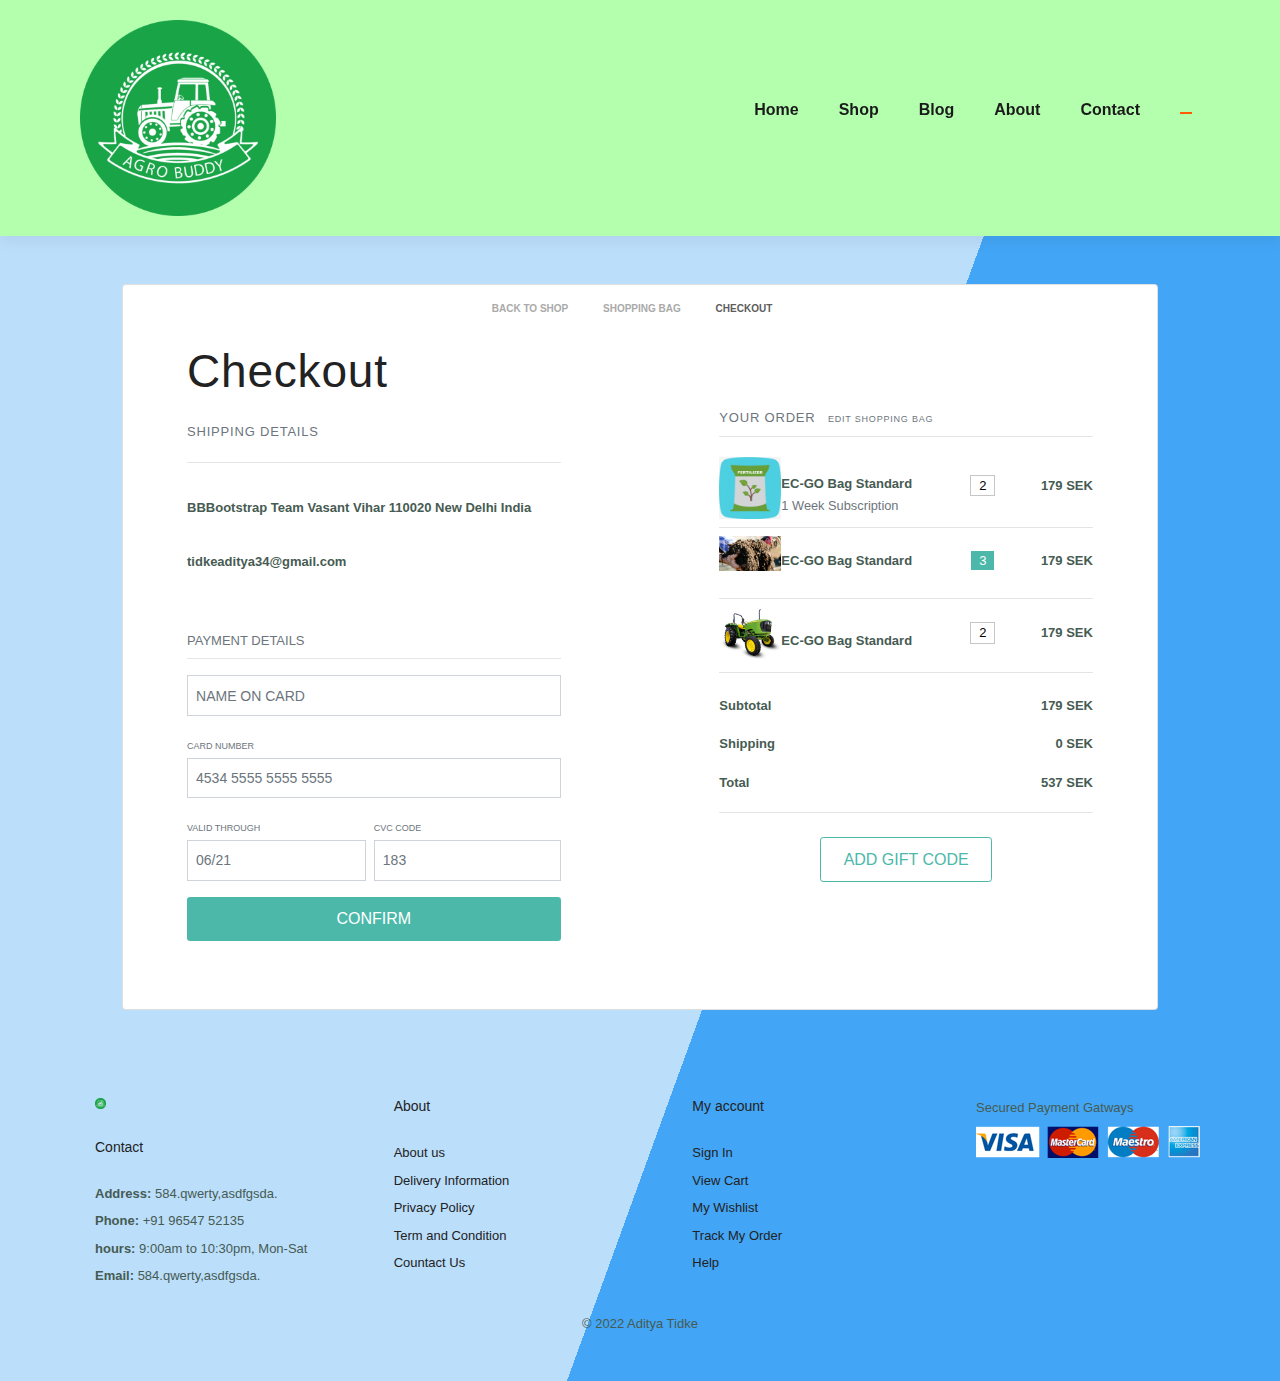
<file: Web/Web/cart.html>
<!DOCTYPE html>
<html lang="en">
  <head>
    <meta charset="UTF-8" />
    <meta http-equiv="X-UA-Compatible" content="IE=edge" />
    <meta name="viewport" content="width=device-width, initial-scale=1.0" />
    <title>Document</title>

    <link
      rel="stylesheet"
      href="https://cdn.jsdelivr.net/npm/bootstrap@4.0.0/dist/css/bootstrap.min.css"
      integrity="sha384-Gn5384xqQ1aoWXA+058RXPxPg6fy4IWvTNh0E263XmFcJlSAwiGgFAW/dAiS6JXm"
      crossorigin="anonymous"
    />

    <link
      rel="stylesheet"
      href="https://cdn.jsdelivr.net/npm/bootstrap-icons@1.10.2/font/bootstrap-icons.css"
      integrity="sha384-b6lVK+yci+bfDmaY1u0zE8YYJt0TZxLEAFyYSLHId4xoVvsrQu3INevFKo+Xir8e"
      crossorigin="anonymous"
    />

    <link rel="stylesheet" href="./css/cart.css" />

    <style>
      body {
        background: linear-gradient(110deg, #bbdefb 60%, #42a5f5 60%);
      }

      .shop {
        font-size: 10px;
      }

      .space {
        letter-spacing: 0.8px !important;
      }

      .second a:hover {
        color: rgb(92, 92, 92);
      }

      .active-2 {
        color: rgb(92, 92, 92);
      }

      .breadcrumb > li + li:before {
        content: "" !important;
      }

      .breadcrumb {
        padding: 0px;
        font-size: 10px;
        color: #aaa !important;
      }

      .first {
        background-color: white;
      }

      a {
        text-decoration: none !important;
        color: #aaa;
      }

      .btn-lg,
      .form-control-sm:focus,
      .form-control-sm:active,
      a:focus,
      a:active {
        outline: none !important;
        box-shadow: none !important;
      }

      .form-control-sm:focus {
        border: 1.5px solid #4bb8a9;
      }

      .btn-group-lg > .btn,
      .btn-lg {
        padding: 0.5rem 0.1rem;
        font-size: 1rem;
        border-radius: 0;
        color: white !important;
        background-color: #4bb8a9;
        height: 2.8rem !important;
        border-radius: 0.2rem !important;
      }

      .btn-group-lg > .btn:hover,
      .btn-lg:hover {
        background-color: #26a69a;
      }

      .btn-outline-primary {
        background-color: #fff !important;
        color: #4bb8a9 !important;
        border-radius: 0.2rem !important;
        border: 1px solid #4bb8a9;
      }

      .btn-outline-primary:hover {
        background-color: #4bb8a9 !important;
        color: #fff !important;
        border: 1px solid #4bb8a9;
      }

      .card-2 {
        margin-top: 40px !important;
      }

      .card-header {
        background-color: #fff;
        border-bottom: 0px solid #aaaa !important;
      }

      p {
        font-size: 13px;
      }

      .small {
        font-size: 9px !important;
      }

      .form-control-sm {
        height: calc(2.2em + 0.5rem + 2px);
        font-size: 0.875rem;
        line-height: 1.5;
        border-radius: 0;
      }

      .cursor-pointer {
        cursor: pointer;
      }

      .boxed {
        padding: 0px 8px 0 8px;
        background-color: #4bb8a9;
        color: white;
      }

      .boxed-1 {
        padding: 0px 8px 0 8px;
        color: black !important;
        border: 1px solid #aaaa;
      }

      .bell {
        opacity: 0.5;
        cursor: pointer;
      }

      @media (max-width: 767px) {
        .breadcrumb-item + .breadcrumb-item {
          padding-left: 0;
        }
      }
    </style>
  </head>
  <body>
    <section id="header">
      <a href="#"><img src="./img/logo.png" alt="" class="logo" /></a>

      <div>
        <ul id="navbar">
          <li><a href="index.html">Home</a></li>
          <li><a href="shop.html">Shop</a></li>
          <li><a href="blog.html">Blog</a></li>
          <li><a href="about.html">About</a></li>
          <li><a href="contact.html">Contact</a></li>
          <li>
            <a class="active" href="cart.html"><i class="bi bi-bag"></i></a>
          </li>
        </ul>
      </div>
    </section>

    <!-- <form>
      <div class="container">
        <div class="row form-group">
          <div class="col-md-6">
            <div class="row">
              <div class="col-md-4">
                <h4>Enter Name</h4>
              </div>
              <div class="col-md-8 justify-content-center">
                <input type="text" class="form-control" name="" id="" />
              </div>
            </div>
            <br />
            <div class="row">
              <div class="col-md-4">
                <h4>Enter Email</h4>
              </div>
              <div class="col-md-8 justify-content-center">
                <input type="email" class="form-control" name="" id="" />
              </div>
            </div>
            <br />
            <div class="row">
              <div class="col-md-4">
                <h4>Enter Phone Number</h4>
              </div>
              <div class="col-md-8 justify-content-center">
                <input type="tel" class="form-control" name="" id="" />
              </div>
            </div>
            <br />
            <div class="row">
              <div class="col-md-4">
                <h4>Enter Address</h4>
              </div>
              <div class="col-md-8 justify-content-center">
                <input type="text" class="form-control" name="" id="" />
              </div>
            </div>
            <br />
            <div class="row">
              <div class="col-md-4">
                <h4>Enter Pin Code</h4>
              </div>
              <div class="col-md-8 justify-content-center">
                <input type="text" class="form-control" name="" id="" />
              </div>
            </div>
            <br />
            <div class="row">
              <div class="col-md-4"></div>
              <div class="col-md-4 justify-content-center btn">
                <input
                  type="submit"
                  class="btn btn-success"
                  name=""
                  value="SUBMIT"
                  id=""
                />
              </div>
              <div class="col-md-4 justify-content-center btn">
                <input
                  type="submit"
                  class="btn btn-secondary"
                  value="RESET"
                  name=""
                  id=""
                />
              </div>
            </div>
          </div>

          <div class="col-md-6">
            <table class="table">
              <thead>
                <tr>
                  <th scope="col">#</th>
                  <th scope="col">First</th>
                  <th scope="col">Last</th>
                  <th scope="col">Handle</th>
                </tr>
              </thead>
              <tbody>
                <tr>
                  <th scope="row">1</th>
                  <td>Mark</td>
                  <td>Otto</td>
                  <td>@mdo</td>
                </tr>
                <tr>
                  <th scope="row">2</th>
                  <td>Jacob</td>
                  <td>Thornton</td>
                  <td>@fat</td>
                </tr>
                <tr>
                  <th scope="row">3</th>
                  <td>Larry</td>
                  <td>the Bird</td>
                  <td>@twitter</td>
                </tr>
              </tbody>
            </table>
          </div>
        </div>
      </div>
    </form> -->

    <div class="container-fluid my-5">
      <div class="row justify-content-center">
        <div class="col-xl-10">
          <div class="card shadow-lg">
            <div class="row mx-auto justify-content-center text-center">
              <div class="col-12 mt-3">
                <nav aria-label="breadcrumb" class="second">
                  <ol class="breadcrumb indigo lighten-6 first">
                    <li class="breadcrumb-item font-weight-bold">
                      <a class="black-text text-uppercase" href="shop.html"
                        ><span class="mr-md-3 mr-1">BACK TO SHOP</span></a
                      ><i
                        class="fa fa-angle-double-right"
                        aria-hidden="true"
                      ></i>
                    </li>
                    <li class="breadcrumb-item font-weight-bold">
                      <a class="black-text text-uppercase" href="#"
                        ><span class="mr-md-3 mr-1">SHOPPING BAG</span></a
                      ><i
                        class="fa fa-angle-double-right text-uppercase"
                        aria-hidden="true"
                      ></i>
                    </li>
                    <li class="breadcrumb-item font-weight-bold">
                      <a class="black-text text-uppercase active-2" href="#"
                        ><span class="mr-md-3 mr-1">CHECKOUT</span></a
                      >
                    </li>
                  </ol>
                </nav>
              </div>
            </div>

            <div class="row justify-content-around">
              <div class="col-md-5">
                <div class="card border-0">
                  <div class="card-header pb-0">
                    <h2 class="card-title space">Checkout</h2>
                    <p class="card-text text-muted mt-4 space">
                      SHIPPING DETAILS
                    </p>
                    <hr class="my-0" />
                  </div>
                  <div class="card-body">
                    <div class="row justify-content-between">
                      <div class="col-auto mt-0">
                        <p>
                          <b
                            >BBBootstrap Team Vasant Vihar 110020 New Delhi
                            India</b
                          >
                        </p>
                      </div>
                      <div class="col-auto">
                        <p><b>tidkeaditya34@gmail.com</b></p>
                      </div>
                    </div>
                    <div class="row mt-4">
                      <div class="col">
                        <p class="text-muted mb-2">PAYMENT DETAILS</p>
                        <hr class="mt-0" />
                      </div>
                    </div>
                    <div class="form-group">
                      <input
                        type="text"
                        class="form-control form-control-sm"
                        name="NAME"
                        id="NAME"
                        aria-describedby="helpId"
                        placeholder="NAME ON CARD"
                      />
                    </div>
                    <div class="form-group">
                      <label for="NAME" class="small text-muted mb-1"
                        >CARD NUMBER</label
                      >
                      <input
                        type="text"
                        class="form-control form-control-sm"
                        name="NAME"
                        id="NAME"
                        aria-describedby="helpId"
                        placeholder="4534 5555 5555 5555"
                      />
                    </div>
                    <div class="row no-gutters">
                      <div class="col-sm-6 pr-sm-2">
                        <div class="form-group">
                          <label for="NAME" class="small text-muted mb-1"
                            >VALID THROUGH</label
                          >
                          <input
                            type="text"
                            class="form-control form-control-sm"
                            name="NAME"
                            id="NAME"
                            aria-describedby="helpId"
                            placeholder="06/21"
                          />
                        </div>
                      </div>
                      <div class="col-sm-6">
                        <div class="form-group">
                          <label for="NAME" class="small text-muted mb-1"
                            >CVC CODE</label
                          >
                          <input
                            type="text"
                            class="form-control form-control-sm"
                            name="NAME"
                            id="NAME"
                            aria-describedby="helpId"
                            placeholder="183"
                          />
                        </div>
                      </div>
                    </div>
                    <div class="row mb-md-5">
                      <div class="col">
                        <button
                          type="button"
                          name=""
                          id=""
                          class="btn btn-lg btn-block"
                        >
                          CONFIRM
                        </button>
                      </div>
                    </div>
                  </div>
                </div>
              </div>
              <div class="col-md-5">
                <div class="card border-0">
                  <div class="card-header card-2">
                    <p class="card-text text-muted mt-md-4 mb-2 space">
                      YOUR ORDER
                      <span class="small text-muted ml-2 cursor-pointer"
                        >EDIT SHOPPING BAG</span
                      >
                    </p>
                    <hr class="my-2" />
                  </div>
                  <div class="card-body pt-0">
                    <div class="row justify-content-between">
                      <div class="col-auto col-md-7">
                        <div class="media flex-column flex-sm-row">
                          <img
                            class="img-fluid"
                            src="img/Features/Fertilizers.png"
                            width="62"
                            height="62"
                          />
                          <div class="media-body my-auto">
                            <div class="row">
                              <div class="col-auto">
                                <p class="mb-0"><b>EC-GO Bag Standard</b></p>
                                <small class="text-muted"
                                  >1 Week Subscription</small
                                >
                              </div>
                            </div>
                          </div>
                        </div>
                      </div>
                      <div class="pl-0 flex-sm-col col-auto my-auto">
                        <p class="boxed-1">2</p>
                      </div>
                      <div class="pl-0 flex-sm-col col-auto my-auto">
                        <p><b>179 SEK</b></p>
                      </div>
                    </div>
                    <hr class="my-2" />
                    <div class="row justify-content-between">
                      <div class="col-auto col-md-7">
                        <div class="media flex-column flex-sm-row">
                          <img
                            class="img-fluid"
                            src="img/Features/manure.png"
                            width="62"
                            height="62"
                          />
                          <div class="media-body my-auto">
                            <div class="row">
                              <div class="col">
                                <p class="mb-0"><b>EC-GO Bag Standard</b></p>
                              </div>
                            </div>
                          </div>
                        </div>
                      </div>
                      <div class="pl-0 flex-sm-col col-auto my-auto">
                        <p class="boxed">3</p>
                      </div>
                      <div class="pl-0 flex-sm-col col-auto my-auto">
                        <p><b>179 SEK</b></p>
                      </div>
                    </div>
                    <hr class="my-2" />
                    <div class="row justify-content-between">
                      <div class="col-auto col-md-7">
                        <div class="media flex-column flex-sm-row">
                          <img
                            class="img-fluid"
                            src="img/product/p1.png"
                            width="62"
                            height="62"
                          />
                          <div class="media-body my-auto">
                            <div class="row">
                              <div class="col">
                                <p class="mb-0"><b>EC-GO Bag Standard</b></p>
                              </div>
                            </div>
                          </div>
                        </div>
                      </div>
                      <div class="pl-0 flex-sm-col col-auto my-auto">
                        <p class="boxed-1">2</p>
                      </div>
                      <div class="pl-0 flex-sm-col col-auto my-auto">
                        <p><b>179 SEK</b></p>
                      </div>
                    </div>
                    <hr class="my-2" />
                    <div class="row">
                      <div class="col">
                        <div class="row justify-content-between">
                          <div class="col-4">
                            <p class="mb-1"><b>Subtotal</b></p>
                          </div>
                          <div class="flex-sm-col col-auto">
                            <p class="mb-1"><b>179 SEK</b></p>
                          </div>
                        </div>
                        <div class="row justify-content-between">
                          <div class="col">
                            <p class="mb-1"><b>Shipping</b></p>
                          </div>
                          <div class="flex-sm-col col-auto">
                            <p class="mb-1"><b>0 SEK</b></p>
                          </div>
                        </div>
                        <div class="row justify-content-between">
                          <div class="col-4">
                            <p><b>Total</b></p>
                          </div>
                          <div class="flex-sm-col col-auto">
                            <p class="mb-1"><b>537 SEK</b></p>
                          </div>
                        </div>
                        <hr class="my-0" />
                      </div>
                    </div>
                    <div class="row mb-5 mt-4">
                      <div class="col-md-7 col-lg-6 mx-auto">
                        <button
                          type="button"
                          class="btn btn-block btn-outline-primary btn-lg"
                        >
                          ADD GIFT CODE
                        </button>
                      </div>
                    </div>
                  </div>
                </div>
              </div>
            </div>
          </div>
        </div>
      </div>
    </div>

    <footer class="section-p1">
      <div class="col">
        <img src="img/logo.png" class="logo1" alt="" />
        <h4>Contact</h4>
        <p><strong>Address:</strong> 584.qwerty,asdfgsda.</p>
        <p><strong>Phone:</strong> +91 96547 52135</p>
        <p><strong>hours:</strong> 9:00am to 10:30pm, Mon-Sat</p>
        <p><strong>Email:</strong> 584.qwerty,asdfgsda.</p>
      </div>

      <div class="col">
        <h4>About</h4>
        <a href="#">About us</a>
        <a href="#">Delivery Information</a>
        <a href="#">Privacy Policy</a>
        <a href="#">Term and Condition</a>
        <a href="#">Countact Us</a>
      </div>
      <div class="col">
        <h4>My account</h4>
        <a href="#">Sign In</a>
        <a href="#">View Cart</a>
        <a href="#">My Wishlist</a>
        <a href="#">Track My Order</a>
        <a href="#">Help</a>
      </div>
      <div class="payment">
        <p>Secured Payment Gatways</p>
        <img src="img/pay.png" alt="" />
      </div>
      <div class="copyright">
        <p>&#169; 2022 Aditya Tidke</p>
      </div>
    </footer>
  </body>
</html>
</file>
<file: Web/Web/css/cart.css>
@import url("https://fonts.googleapis.com/css2?family=Lora:wght@400;500;600;700&display=swap");

* {
  margin: 0;
  padding: 0;
  box-sizing: border-box;
  font-family: "Spartan", sans-serif;
}

h1 {
  font-size: 75px;
  line-height: 64px;
  color: #222;
}

h2 {
  font-size: 46px;
  line-height: 54px;
  color: #222;
}

h6 {
  font-weight: 700;
  font-size: 12px;
  color: #222;
}

h4 {
  font-size: 20px;
  color: #222;
}

p {
  font-size: 16px;
  color: #465b52;
  margin: 15px 0 20px 0;
}

.section-p1 {
  padding: 40px 80px;
}

.section-m1 {
  padding: 40px 0;
}

button.normal {
  font-size: 14px;
  font-weight: 600;
  padding: 15px 30px;
  color: black;
  background-color: white;
  border-radius: 4px;
  cursor: pointer;
  border: none;
  outline: none;
  transition: 0.2s;
}

body {
  width: 100%;
}

.logo {
  width: auto;
  text-align: center;
  max-width: 30%;
  height: auto;
}
.logo1 {
  width: auto;
  text-align: center;
  max-width: 4%;
  height: auto;
}

.shipping {
  width: auto;
  text-align: center;
  max-width: 90%;
  height: auto;
  border-radius: 20px;
}

#header {
  display: flex;
  align-items: center;
  justify-content: space-between;
  padding: 20px 80px;
  background: #b3ffae;
  box-shadow: 0 5px 15px rgba(0, 0, 0, 0.06);
  z-index: 999;
  position: sticky;
  top: 0;
}

#navbar {
  display: flex;
  align-items: center;
  justify-content: center;
}

#navbar li {
  list-style: none;
  padding: 0 20px;
  position: relative;
}

#navbar li a {
  text-decoration: none;
  font-size: 16px;
  font-weight: 600;
  color: #1a1a1a;
  transition: 0.3s ease;
}

#navbar li a:hover,
#navbar li a.active {
  color: #ff5b00;
}

#navbar li a.active::after,
#navbar li a:hover::after {
  content: "";
  width: 30%;
  height: 2px;
  background-color: #ff5b00;
  position: absolute;
  bottom: -4px;
  left: 20px;
}

footer {
  display: flex;
  flex-wrap: wrap;
  justify-content: space-between;
}
footer .col {
  display: flex;
  flex-direction: column;
  align-items: flex-start;
  margin-bottom: 20px;
}
footer .logo1 {
  margin-bottom: 30px;
}

footer h4 {
  font-size: 14px;
  padding-bottom: 20px;
}

footer p {
  font-size: 13px;
  margin: 0 0 8px 0;
}
footer a {
  font-size: 13px;
  text-decoration: none;
  color: #222;
  margin: 0 0 8px 0;
}

footer a:hover {
  color: #ff5b00;
}
footer .copyright {
  width: 100%;
  text-align: center;
}
</file>
